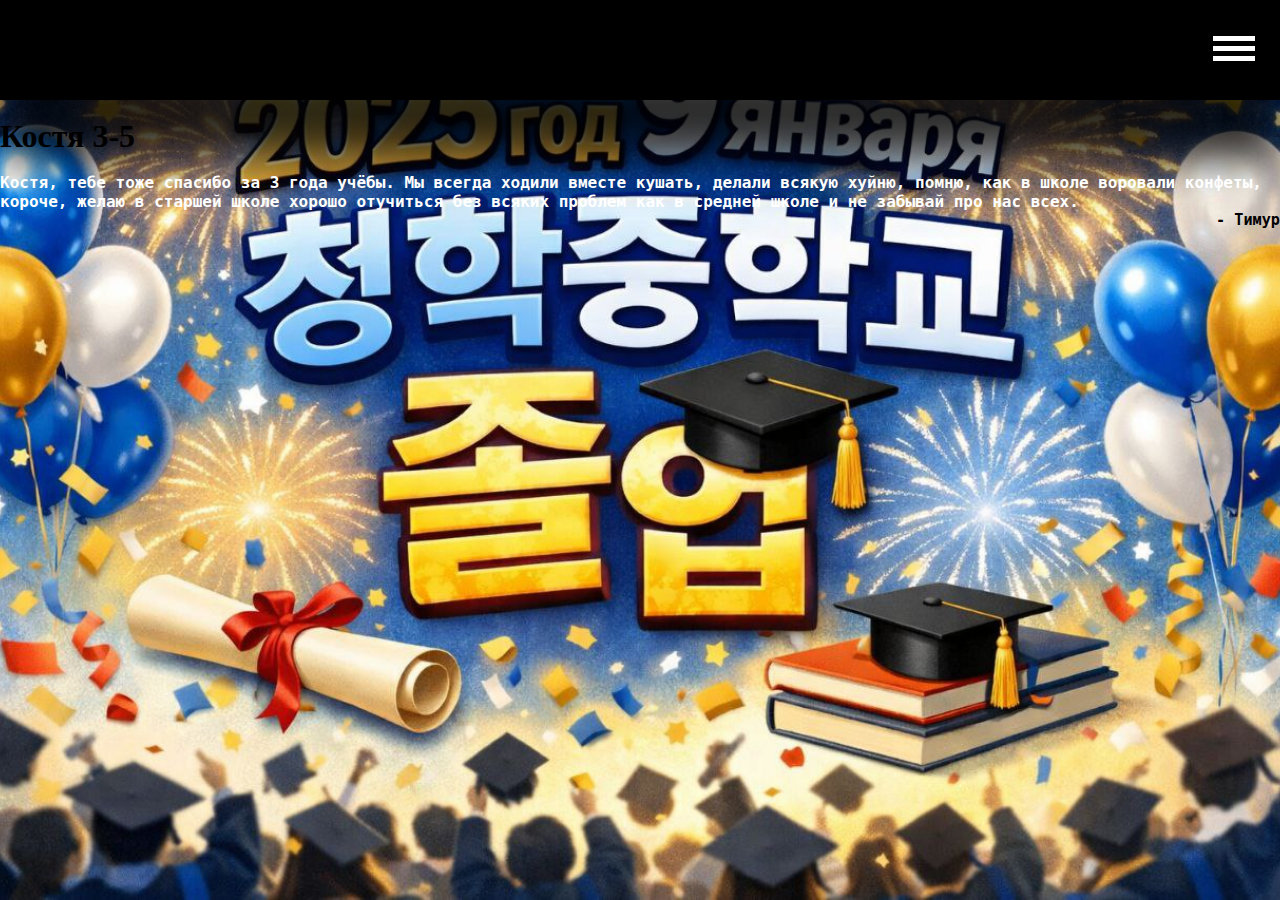
<file: kostia.html>
<!DOCTYPE html>
<html lang="en">
<head>
    <meta charset="UTF-8">
    <meta name="viewport" content="width=device-width, initial-scale=1.0">
    <title>Document</title>
    <link
    href="https://cdn.jsdelivr.net/npm/bootstrap@5.0.2/dist/css/bootstrap.min.css"
    rel="stylesheet"
    integrity="sha384-EVSTQN3/azprG1Anm3QDgpJLIm9Nao0Yz1ztcQTwFspd3yD65VohhpuuCOmLASjC"
    crossorigin="anonymous"
  />
  <link rel="stylesheet" href="style.css">
</head>
<body style="background-image: url(minor-page.jpg); background-size: cover; background-repeat: no-repeat; background-position: center; min-height: 100vh;">
    <div class="maincon">
    <input type="checkbox" id="burger">
    <label for="burger" style="color: white; user-select: none;"></label>
    <div class="first" id="line"> </div>
    <div class="second" id="line"> </div>
    <div class="third" id="line"> </div>
    <div class="fourth" id="line"> </div>
   <!--  <div class="box" style="margin: auto;">
        <h1 style="color: azure;text-shadow: 0px 0px 12px rgba(255, 255, 255, 0.863)">goodb<span><img src="https://th.bing.com/th/id/OIP.ansFRtNLZF2_Ymn4lxc9xwHaHa?w=219&h=220&c=7&r=0&o=5&pid=1.7" alt="" style="width: 35px;"></span>ys</h1>
    </div> -->
    <nav id="hat">
<a href="nastia.html">Настя 3-1</a>
    <a href="milana3-1.html">Милана 3-1</a>
    <a href="kostia.html">Костя 3-5</a>
    <a href="milana3-2.html">Милана 3-2</a>
   <!--  <a href="hanan.html">Ханан</a>
    <a href="sonmin.html">Сон Мин</a>
    <a href="anton.html">Антон</a> -->
    <a href="index.html" id="site">Главная</a>
</nav>
</div>
        
        <div class="container">
            <br>
            <h1 class="name">Костя 3-5</h1>
          <br>
            <h1 id="textsumanhun" >
                Костя, тебе тоже спасибо за 3 года учёбы. Мы всегда ходили вместе кушать, делали всякую хуйню, помню, как в школе воровали конфеты, короче, желаю в старшей школе хорошо отучиться без всяких проблем как в средней школе и не забывай про нас всех.</h1>
            <h3 style="text-align: end;font-family:monospace">- Тимур</h3>
            <br>
        </div>
       
        <script src="my.js"></script>
</body>
</html>
</file>
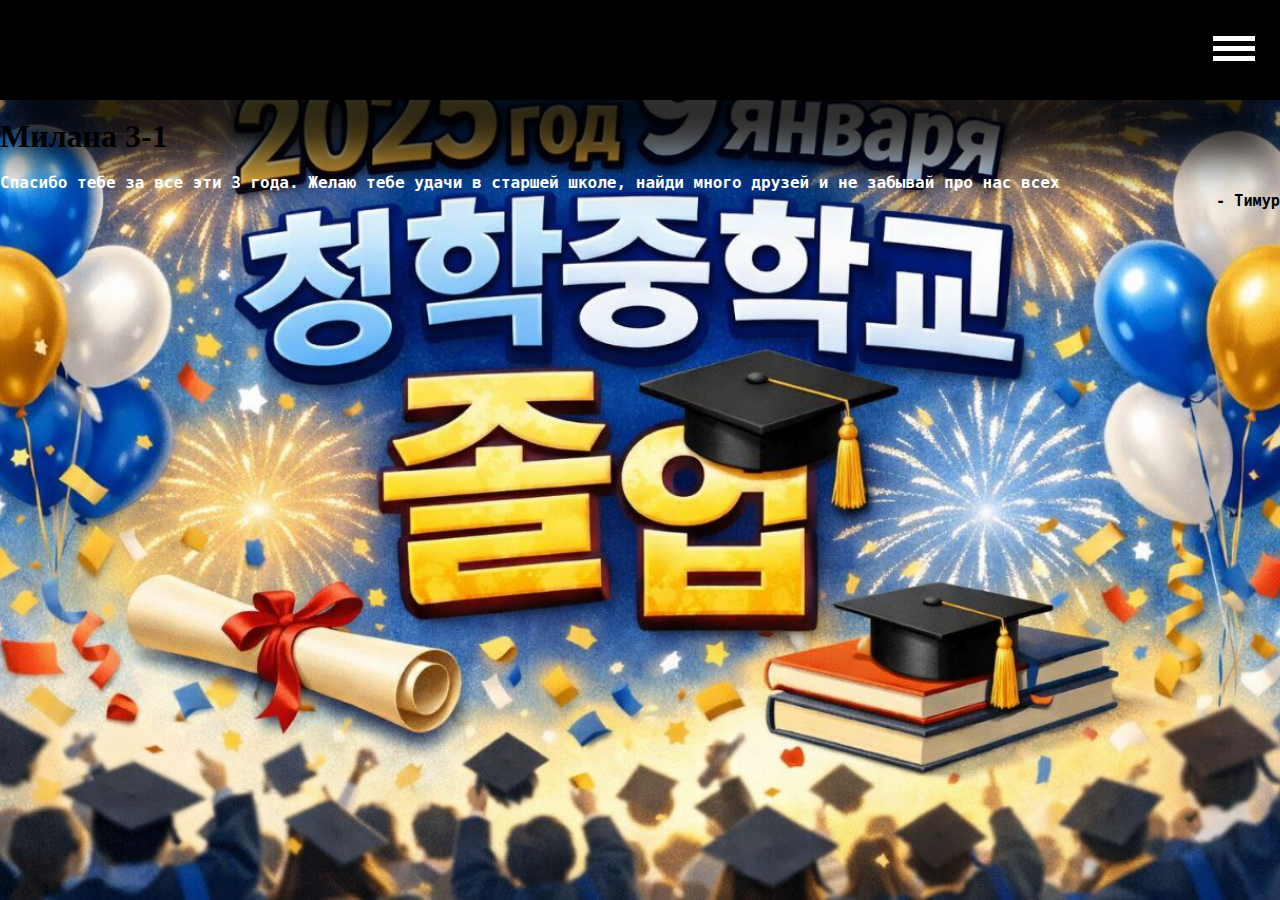
<file: milana3-1.html>
<!DOCTYPE html>
<html lang="en">
<head>
    <meta charset="UTF-8">
    <meta name="viewport" content="width=device-width, initial-scale=1.0">
    <title>Document</title>
    <link
    href="https://cdn.jsdelivr.net/npm/bootstrap@5.0.2/dist/css/bootstrap.min.css"
    rel="stylesheet"
    integrity="sha384-EVSTQN3/azprG1Anm3QDgpJLIm9Nao0Yz1ztcQTwFspd3yD65VohhpuuCOmLASjC"
    crossorigin="anonymous"
  />
  <link rel="stylesheet" href="style.css">
</head>
<body style="background-image: url(minor-page.jpg); background-size: cover; background-repeat: no-repeat; background-position: center; min-height: 100vh;">
    <div class="maincon">
    <input type="checkbox" id="burger">
    <label for="burger" style="color: white; user-select: none;"></label>
    <div class="first" id="line"> </div>
    <div class="second" id="line"> </div>
    <div class="third" id="line"> </div>
    <div class="fourth" id="line"> </div>
<!--     <div class="box" style="margin: auto;">
        <h1 style="color: azure;text-shadow: 0px 0px 12px rgba(255, 255, 255, 0.863)">goodb<span><img src="https://th.bing.com/th/id/OIP.ansFRtNLZF2_Ymn4lxc9xwHaHa?w=219&h=220&c=7&r=0&o=5&pid=1.7" alt="" style="width: 35px;"></span>ys</h1>
    </div> -->
    <nav id="hat">
  <a href="nastia.html">Настя 3-1</a>
    <a href="milana3-1.html">Милана 3-1</a>
    <a href="kostia.html">Костя 3-5</a>
    <a href="milana3-2.html">Милана 3-2</a>
   <!--  <a href="hanan.html">Ханан</a>
    <a href="sonmin.html">Сон Мин</a>
    <a href="anton.html">Антон</a> -->
    <a href="index.html" id="site">Главная</a>
</nav>
</div>
      


<div class="container">
    <br>
    <h1 class="name">Милана 3-1</h1>
            <br>
            <h1 id="textsumanhun" >Спасибо тебе за все эти 3 года. Желаю тебе удачи в старшей школе, найди много друзей и не забывай про нас всех</h1>
            <h3 style="text-align: end;font-family:monospace">- Тимур</h3>
        </div>
      
       
        <script src="my.js"></script>
</body>
</html>
</file>
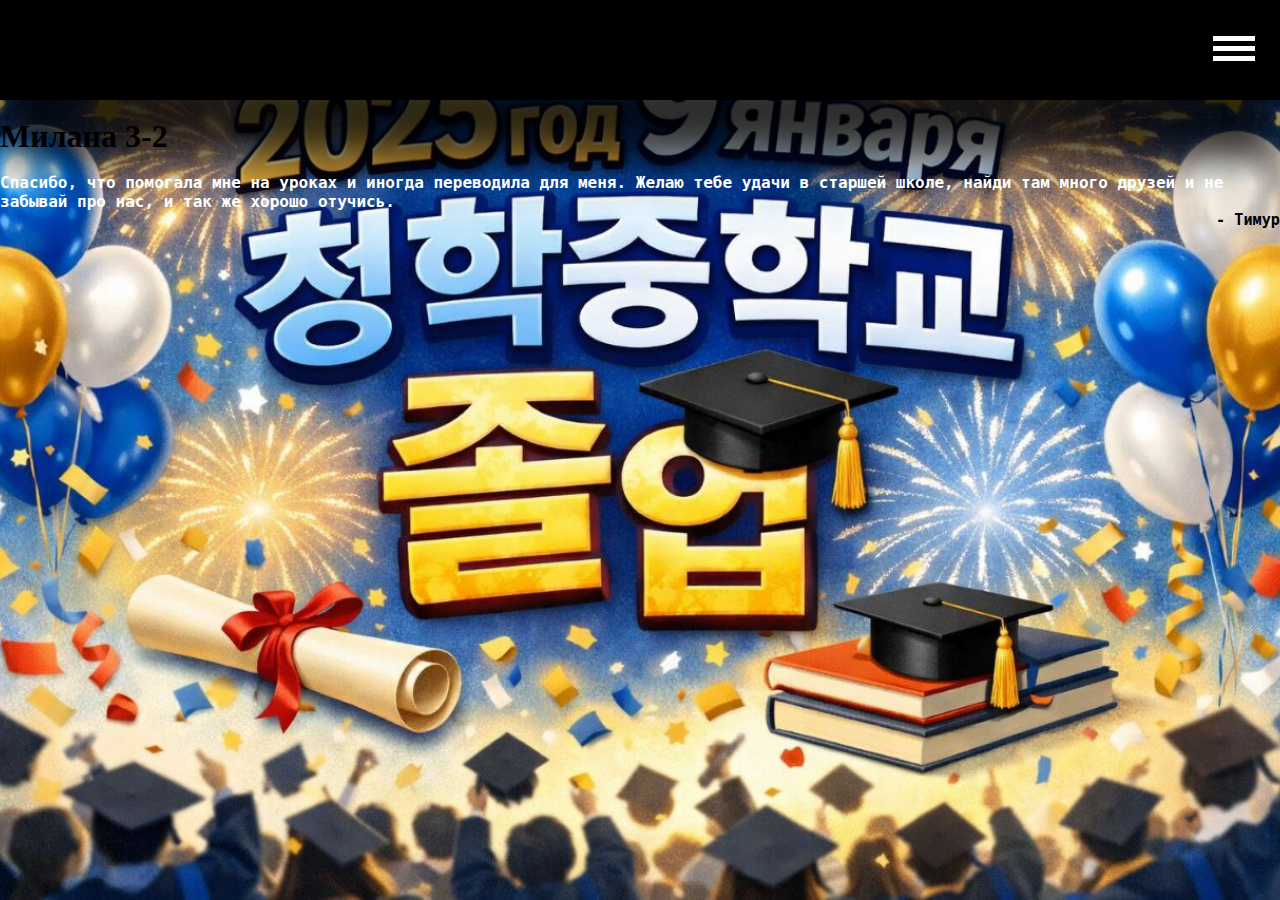
<file: milana3-2.html>
<!DOCTYPE html>
<html lang="en">
<head>
    <meta charset="UTF-8">
    <meta name="viewport" content="width=device-width, initial-scale=1.0">
    <title>Document</title>
    <link
    href="https://cdn.jsdelivr.net/npm/bootstrap@5.0.2/dist/css/bootstrap.min.css"
    rel="stylesheet"
    integrity="sha384-EVSTQN3/azprG1Anm3QDgpJLIm9Nao0Yz1ztcQTwFspd3yD65VohhpuuCOmLASjC"
    crossorigin="anonymous"
  />
  <link rel="stylesheet" href="style.css">
</head>
<body style="background-image:url(minor-page.jpg); background-size: cover; background-repeat: no-repeat; background-position: center; min-height: 100vh;">
    <div class="maincon">
    <input type="checkbox" id="burger">
    <label for="burger" style="color: white; user-select: none;"></label>
    <div class="first" id="line"> </div>
    <div class="second" id="line"> </div>
    <div class="third" id="line"> </div>
    <div class="fourth" id="line"> </div>
   <!--  <div class="box" style="margin: auto;">
        <h1 style="color: azure;text-shadow: 0px 0px 12px rgba(255, 255, 255, 0.863)">goodb<span><img src="https://th.bing.com/th/id/OIP.ansFRtNLZF2_Ymn4lxc9xwHaHa?w=219&h=220&c=7&r=0&o=5&pid=1.7" alt="" style="width: 35px;"></span>ys</h1>
    </div> -->
    <nav id="hat">
<a href="nastia.html">Настя 3-1</a>
    <a href="milana3-1.html">Милана 3-1</a>
    <a href="kostia.html">Костя 3-5</a>
    <a href="milana3-2.html">Милана 3-2</a>
   <!--  <a href="hanan.html">Ханан</a>
    <a href="sonmin.html">Сон Мин</a>
    <a href="anton.html">Антон</a> -->
    <a href="index.html" id="site">Главная</a>
</nav>
</div>



<div class="container">
    <br>
    <h1 class="name">Милана 3-2</h1>
            <br>
            <h1 id="textsumanhun" > Cпасибо, что помогала мне на уроках и иногда переводила для меня. Желаю тебе удачи в старшей школе, найди там много друзей и не забывай про нас, и так же хорошо отучись.</h1>
            <h3 style="text-align: end;font-family:monospace">- Тимур</h3>
        </div>
       
       
        <script src="my.js"></script>
</body>
</html>
</file>
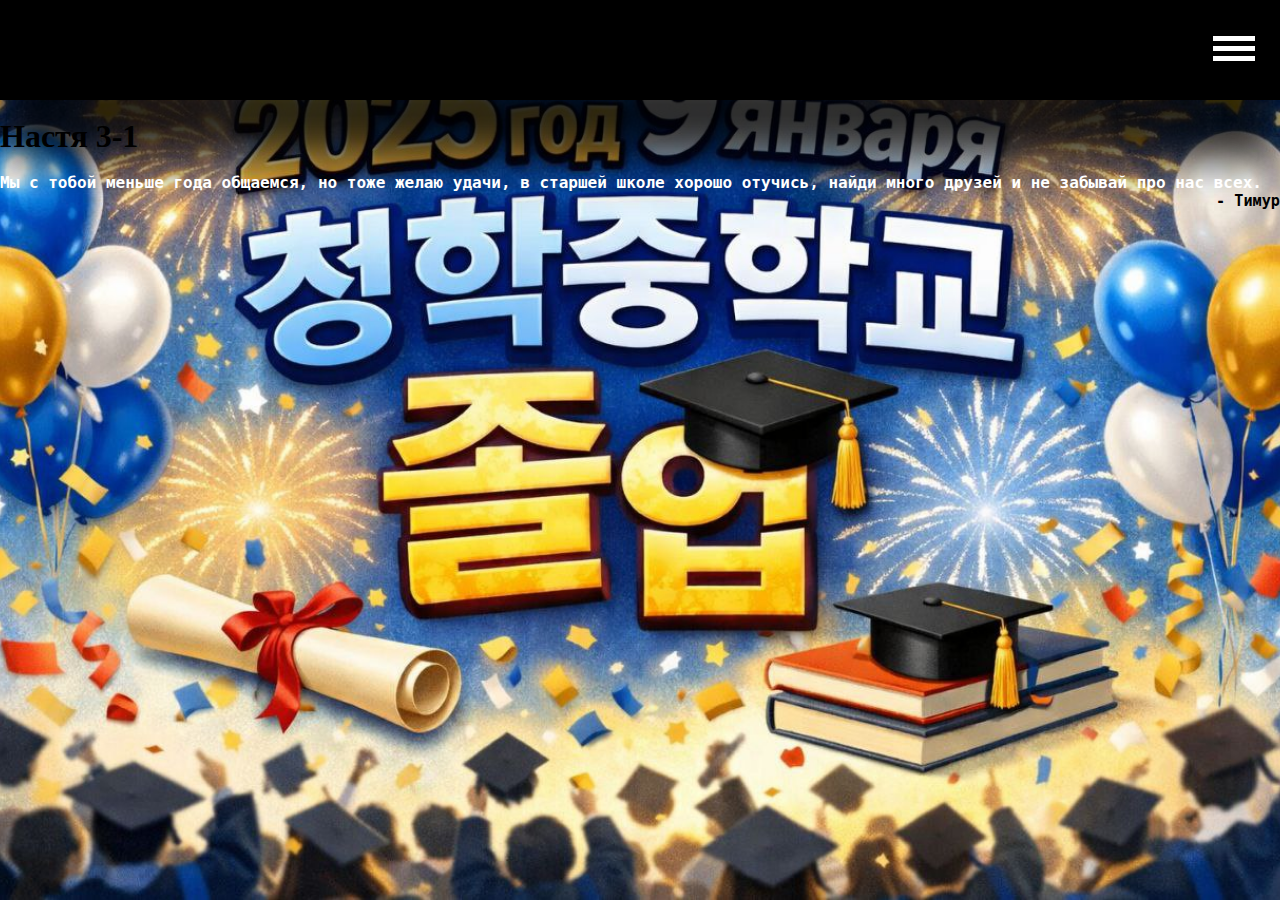
<file: nastia.html>
<!DOCTYPE html>
<html lang="en">
<head>
    <meta charset="UTF-8">
    <meta name="viewport" content="width=device-width, initial-scale=1.0">
    <title>Document</title>
    <link
    href="https://cdn.jsdelivr.net/npm/bootstrap@5.0.2/dist/css/bootstrap.min.css"
    rel="stylesheet"
    integrity="sha384-EVSTQN3/azprG1Anm3QDgpJLIm9Nao0Yz1ztcQTwFspd3yD65VohhpuuCOmLASjC"
    crossorigin="anonymous"
  />
  <link rel="stylesheet" href="style.css">
</head>
<body style="background-image: url(minor-page.jpg); background-size: cover; background-repeat: no-repeat; background-position: center; min-height: 100vh;">
    <div class="maincon">
    <input type="checkbox" id="burger">
    <label for="burger" style="color: white; user-select: none;"></label>
    <div class="first" id="line"> </div>
    <div class="second" id="line"> </div>
    <div class="third" id="line"> </div>
    <div class="fourth" id="line"> </div>
    <!-- <div class="box" style="margin: auto;">
        <h1 style="color: azure;text-shadow: 0px 0px 12px rgba(255, 255, 255, 0.863);position: relative;" id="logo">goodb<span><img src="https://th.bing.com/th/id/OIP.ansFRtNLZF2_Ymn4lxc9xwHaHa?w=219&h=220&c=7&r=0&o=5&pid=1.7" alt="" style="width: 35px;"></span>ys</h1>
    </div> -->
    <nav id="hat">
  <a href="nastia.html">Настя 3-1</a>
    <a href="milana3-1.html">Милана 3-1</a>
    <a href="kostia.html">Костя 3-5</a>
    <a href="milana3-2.html">Милана 3-2</a>
   <!--  <a href="hanan.html">Ханан</a>
    <a href="sonmin.html">Сон Мин</a>
    <a href="anton.html">Антон</a> -->
    <a href="index.html" id="site">Главная</a>
</nav>
</div>
       



<div class="container">
            <br>
            <h1 class="name">Настя 3-1</h1>
            <br>
            <h1 id="textsumanhun" >Мы с тобой меньше года общаемся, но тоже желаю удачи, в старшей школе хорошо отучись, найди много друзей и не забывай про нас всех.</h1>
            <h3 style="text-align: end;font-family:monospace">- Тимур</h3>
        </div>
        
        
        <script src="my.js"></script>
</body>
</html>
</file>
<file: style.css>
*{
    box-sizing: border-box;
    padding: 0px;
    margin: 0px;
}
#mainbody{
    background-image: url(photo_2024-11-21_18-43-53.jpg);
}
.maincon{
    background-color: black;
    height:100px;
    width: 100%;
    display: flex;
    flex-direction: row;
    justify-content: end;
    align-items: center;
    box-shadow: 0px 60px 48px rgba(0, 0, 0, 0.834);
}

#line{
width: 42px;
height: 5px;
background-color: white;
user-select: none;
margin-top: -3px;
margin-right: 25px;
position: absolute;
transition: 0.2s;
}
.second{
    position: absolute;
}
input{
    display: none;
}
label{
    z-index: 2;
    margin-right: 25px;
    position: absolute;
    cursor: pointer;
    margin-bottom: -4;
    width: 42px;
    height: 40px;
}
#hat{
    margin-top: 400px;
    width: 0px;
    height: 300px;
    position: absolute;
    transition: 0.3s;
    background-color: black;
    font-size: 0px;
    text-align: center;
    display: flex;
    flex-direction:column;
    align-items: center;
    z-index: 1;

}

a{
    display: none;
    color: white;
    text-decoration: none;
    font-weight: 500;
    font-family:'Segoe UI', Tahoma, Geneva, Verdana, sans-serif;
    border-radius: 10px;
    border: 1px solid gray;
    width: 100%;
    flex-direction: column;
    margin-top: 10px;
    user-select: none;
    transition: 0.00001s;
   
}
#site{
    display: none;
    border: none;
    font-size: 20px;
    font-weight: 700;
    box-shadow: none;
    position: relative;
    color: white;
    text-decoration: none;
    font-family:'Segoe UI', Tahoma, Geneva, Verdana, sans-serif;
    flex-direction: column;
    margin-top: 20px;
    user-select: none;
    
}
#site::after{
    content: "";
    position: absolute;
    border: 3px solid white;
    width: 10px;
    height: 10px;
    padding: 2px;
    transform: rotate(50deg) translateX(15px);
   border-bottom: none;
   border-left: none;
    transition: 0.4s;
}
#site:hover::after{
    color: rgb(214, 214, 214);
    text-decoration: solid;
    transform: translateX(16px) translateY(11px) rotate(50deg)
}
.first{
    margin-bottom:20px;
}
.fourth{
    margin-bottom: -20px;
}

#burger:checked ~ nav{
    padding: 10px;
    padding-left: 20px;
    border: 1px solid black;
    border-top: none;
    width: 100%;
    font-size: 16px;
}

#burger:checked ~ .first{
    display: none;

}
#burger:checked ~ .fourth{
    display: none;
}
#burger:checked ~ .second{
    transform: rotate(45deg);
}
#burger:checked ~ .third{
    transform: rotate(-45deg);
}
a:hover{
    color: white;
    box-shadow: 0px 0px 12px rgba(209, 209, 209, 0.728);

}
a:active{
    color:rgb(201, 201, 201) ;
    background-color: rgba(111, 111, 111, 0.236);
}
a:visited{
    box-shadow: 0px 0px 12px rgba(209, 209, 209, 0.728);
}

#site:active{
    color: rgba(209, 209, 209, 0.728);
    background-color:black;
}
.typing-container {
    margin-top: 130px;
    margin-left:10px ;
    font-family:monospace;
    font-size: 16px;
    color: white;
    white-space: nowrap;
    overflow: hidden;
   z-index: 0;
   width: 100%;
  }
  
  #cursor {
    display: inline-block;
    animation: blink 0.7s steps(1) infinite;
    z-index: 0;
  }
  
  @keyframes blink {
    50% {
      opacity: 0;
    }
  }
  #textsumanhun{
    color: white;
    font-size: 16px;
    font-family:monospace;
  }
  .image{
    width: 100%;
    text-align: center;
  }
#imagee{
    border: 8px solid white;
    box-shadow: 0px 0px 14px white;
    animation-name: imageanim;
    animation-duration: 2s;
    animation-direction: alternate;
    animation-delay: 1s;
    animation-iteration-count: infinite;
    animation-timing-function: ease-out;
    
}


.image-container {
    display: inline-block;
    padding: 5px; 
    background: linear-gradient(45deg, black,black,black,black,rgb(255, 255, 255),black, black, white);
    background-size: 200% 200%;
    animation: gradient-border 5s ease infinite;
    border-radius: 199px;
  }
  
  .image-container img {
    display: block;
    border: 5px solid transparent; 
  }

 
  
  @keyframes gradient-border {
    0% {
      background-position: 0% 50%;
    }
    50% {
      background-position: 100% 50%;
    }
    100% {
      background-position: 0% 50%;
    }
  }
  
@keyframes imageanim{
    from{
  transform: rotateX(0deg)translateX(0px);
    }
    50%{
        transform: translateX(-1px) rotateX(-1px) translateY(4px);
    }
    60%{
        transform: translateY();
    }
    to{
        transform:rotate(4deg) translateX(2px)  translateY(-6px) ;
    }
}
</file>
